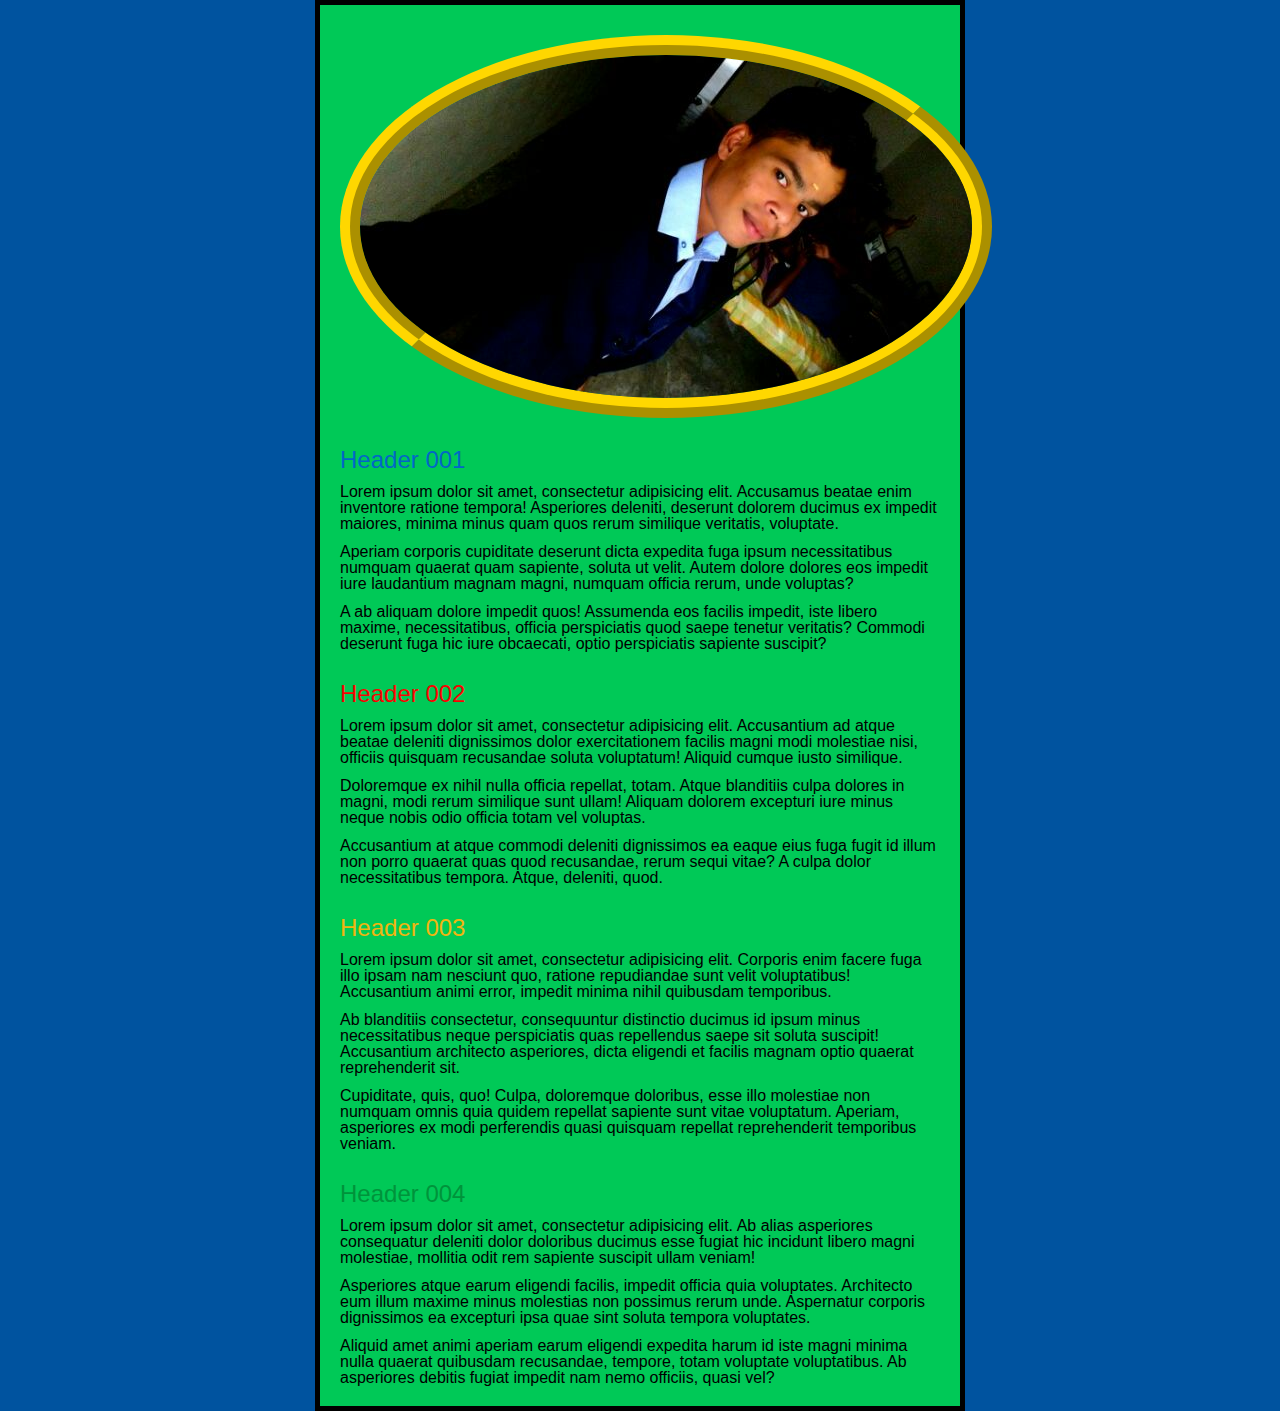
<file: fileserver/index.html>
<!DOCTYPE html>
<html lang="en">
<head>
    <meta charset="UTF-8">
    <title></title>
    <link rel="stylesheet" href="css/reset.css">
    <link rel="stylesheet" href="css/main.css">
</head>
<body>

<img src="pic/surf.jpg" alt="A man surfing a wave">

<!-- emmet notation -->
 <!--(h1#element${Header $$$}+p*3>lorem)*4-->
<h1 id="element1">Header 001</h1>

<p>Lorem ipsum dolor sit amet, consectetur adipisicing elit. Accusamus beatae enim inventore ratione tempora! Asperiores
    deleniti, deserunt dolorem ducimus ex impedit maiores, minima minus quam quos rerum similique veritatis,
    voluptate.</p>

<p>Aperiam corporis cupiditate deserunt dicta expedita fuga ipsum necessitatibus numquam quaerat quam sapiente, soluta
    ut velit. Autem dolore dolores eos impedit iure laudantium magnam magni, numquam officia rerum, unde voluptas?</p>

<p>A ab aliquam dolore impedit quos! Assumenda eos facilis impedit, iste libero maxime, necessitatibus, officia
    perspiciatis quod saepe tenetur veritatis? Commodi deserunt fuga hic iure obcaecati, optio perspiciatis sapiente
    suscipit?</p>

<h1 id="element2">Header 002</h1>

<p>Lorem ipsum dolor sit amet, consectetur adipisicing elit. Accusantium ad atque beatae deleniti dignissimos dolor
    exercitationem facilis magni modi molestiae nisi, officiis quisquam recusandae soluta voluptatum! Aliquid cumque
    iusto similique.</p>

<p>Doloremque ex nihil nulla officia repellat, totam. Atque blanditiis culpa dolores in magni, modi rerum similique sunt
    ullam! Aliquam dolorem excepturi iure minus neque nobis odio officia totam vel voluptas.</p>

<p>Accusantium at atque commodi deleniti dignissimos ea eaque eius fuga fugit id illum non porro quaerat quas quod
    recusandae, rerum sequi vitae? A culpa dolor necessitatibus tempora. Atque, deleniti, quod.</p>

<h1 id="element3">Header 003</h1>

<p>Lorem ipsum dolor sit amet, consectetur adipisicing elit. Corporis enim facere fuga illo ipsam nam nesciunt quo,
    ratione repudiandae sunt velit voluptatibus! Accusantium animi error, impedit minima nihil quibusdam temporibus.</p>

<p>Ab blanditiis consectetur, consequuntur distinctio ducimus id ipsum minus necessitatibus neque perspiciatis quas
    repellendus saepe sit soluta suscipit! Accusantium architecto asperiores, dicta eligendi et facilis magnam optio
    quaerat reprehenderit sit.</p>

<p>Cupiditate, quis, quo! Culpa, doloremque doloribus, esse illo molestiae non numquam omnis quia quidem repellat
    sapiente sunt vitae voluptatum. Aperiam, asperiores ex modi perferendis quasi quisquam repellat reprehenderit
    temporibus veniam.</p>

<h1 id="element4">Header 004</h1>

<p>Lorem ipsum dolor sit amet, consectetur adipisicing elit. Ab alias asperiores consequatur deleniti dolor doloribus
    ducimus esse fugiat hic incidunt libero magni molestiae, mollitia odit rem sapiente suscipit ullam veniam!</p>

<p>Asperiores atque earum eligendi facilis, impedit officia quia voluptates. Architecto eum illum maxime minus molestias
    non possimus rerum unde. Aspernatur corporis dignissimos ea excepturi ipsa quae sint soluta tempora voluptates.</p>

<p>Aliquid amet animi aperiam earum eligendi expedita harum id iste magni minima nulla quaerat quibusdam recusandae,
    tempore, totam voluptate voluptatibus. Ab asperiores debitis fugiat impedit nam nemo officiis, quasi vel?</p>

</body>
</html>
</file>
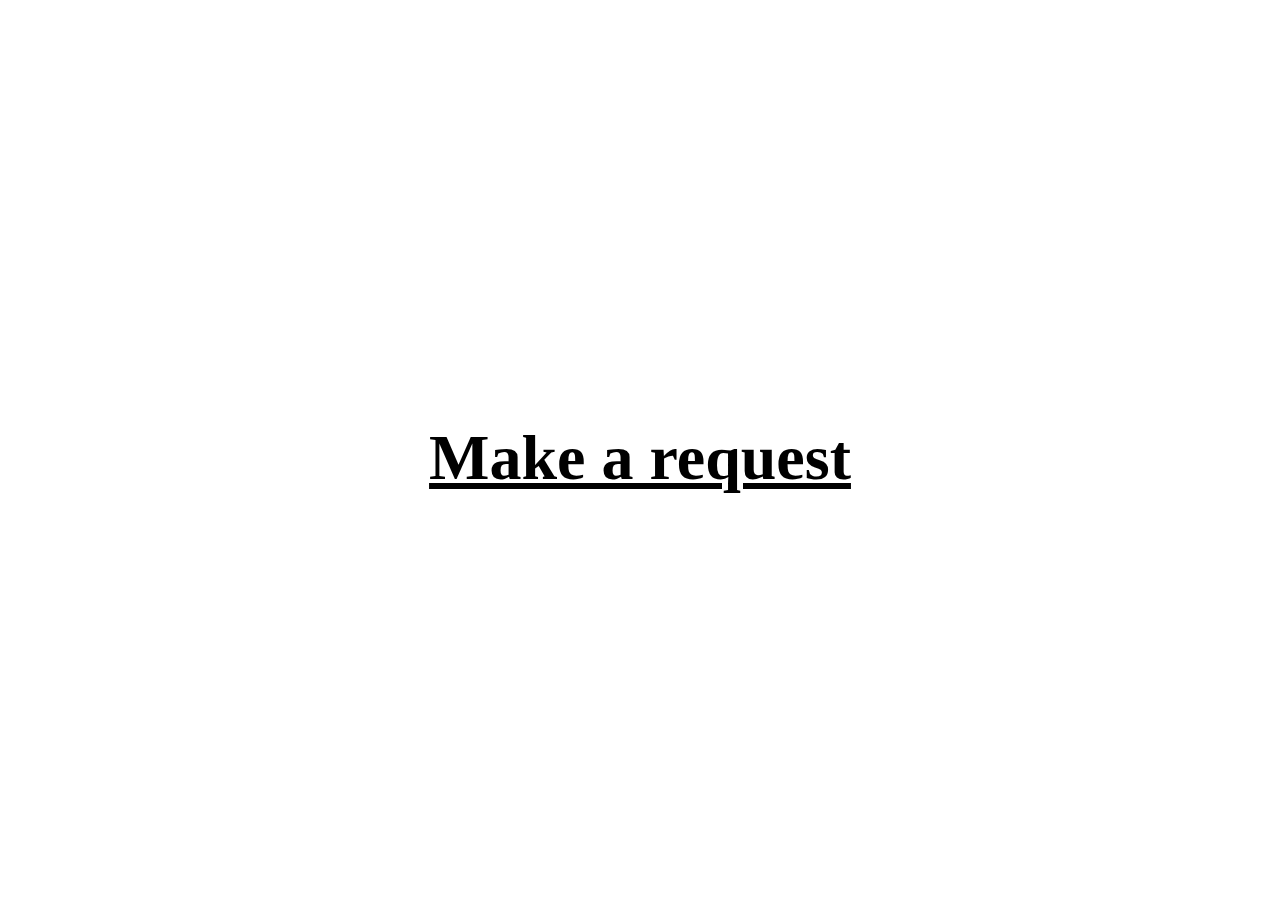
<file: ajax/aj1/index.html>
<!DOCTYPE html>
<html lang="en">
<head>
    <meta charset="UTF-8">
    <title></title>
    <style>
        body {
            height: 100vh;
            display: flex;
            justify-content: center;
            align-items: center;
        }
        h1 {
            font-size: 5vw;
            cursor: pointer;
            text-decoration: underline;
        }
    </style>
</head>
<body>

<h1>Make a request</h1>

<script>
    document.querySelector('h1').onclick = makeRequest;
    function makeRequest() {
        // create a  XMLHttpRequest
        var xhr = new XMLHttpRequest();
        // open the request
        xhr.open('GET', 'test.html');
        // handles the response
        xhr.onreadystatechange = function () {
            if(xhr.readyState === XMLHttpRequest.DONE && xhr.status === 200){
                alert(xhr.responseText);
            }
        };
        // send the request
        xhr.send();
    }
</script>
</body>
</html>
</file>
<file: fileserver/css/main.css>
html {
    font-family: 'Open Sans', sans-serif;
    background-color: #00539F;
}

body {
    width: 600px;
    margin: 0 auto;
    background-color: #00C957;
    padding: 0 20px 20px 20px;
    border: 5px solid black;
}

img {
    display: block;
    margin: 30px auto;
    border-radius: 100%;
    border: 20px ridge gold;
}

h1 {
    font-size: 24px;
    margin-top: 30px;
}

p {
    font-size: 16px;
    margin-top: 12px;
}

#element1 {
    color: #0266C8;
}

#element2 {
    color: #F90101;
}

#element3 {
    color: #F2B50F;
}

#element4 {
    color: #00933B;
}
</file>
